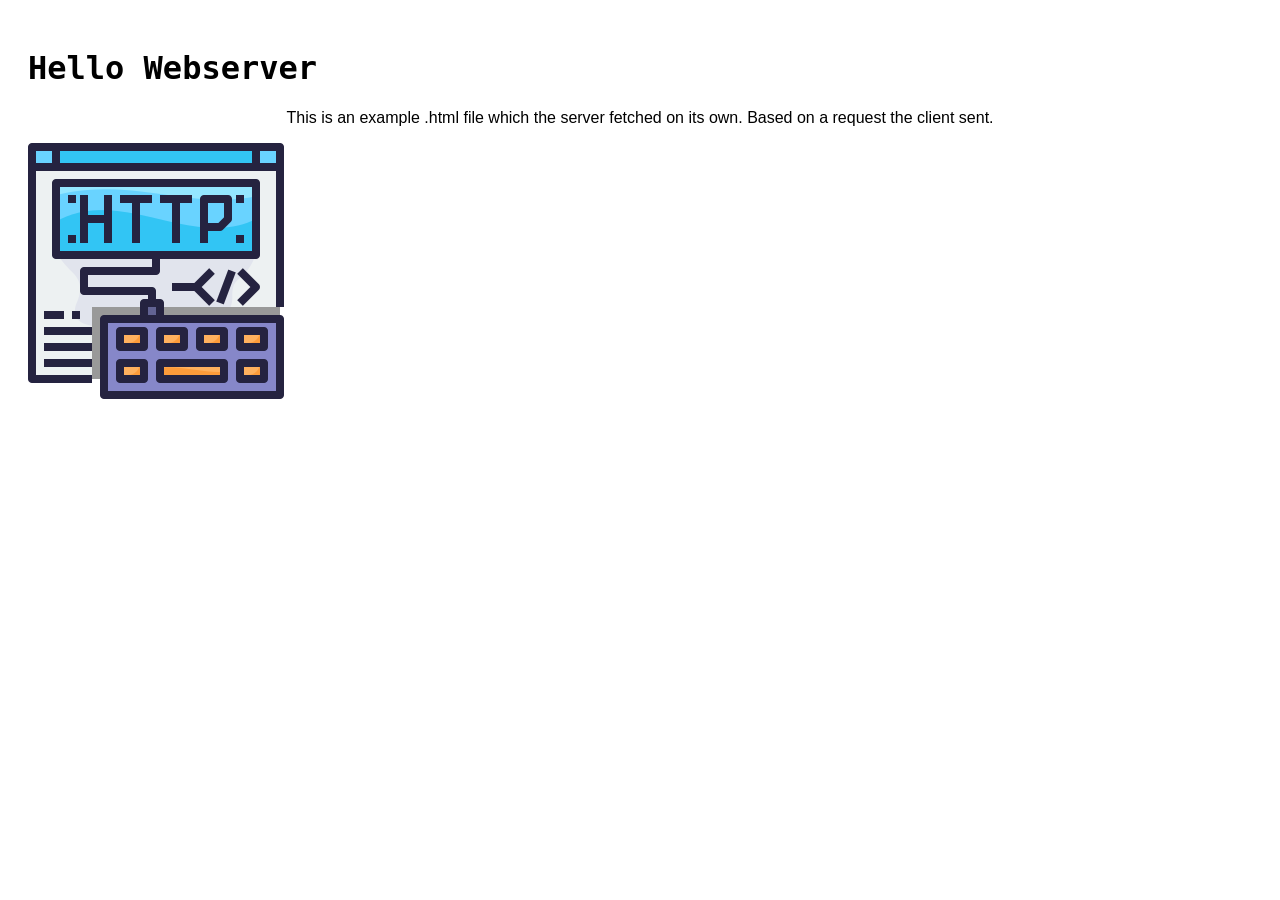
<file: cmake-build-debug/index.html>
<!DOCTYPE html>
<html lang="en">
    <head>
        <link rel="stylesheet" href="styles.css">
        <script src="scripts.js"></script>
        <link rel="icon" sizes="256x256" type="image/x-icon" href="favicon.ico">
        <meta charset="UTF-8">
        <title>Webserver Demo</title>
    </head>
    <body>
        <h1>Hello Webserver</h1>
        <p>This is an example .html file which the server fetched on its own.
        Based on a request the client sent.</p>
        <img src="browser.png" alt="icon">
    </body>
</html>
</file>
<file: cmake-build-debug/styles.css>
body {
    padding: 20px;
}

p {
    font-family: Helvetica, Verdana, sans-serif;
    text-align: center;
}

h1 {
    font-family: "JetBrains Mono", monospace;
}
</file>
